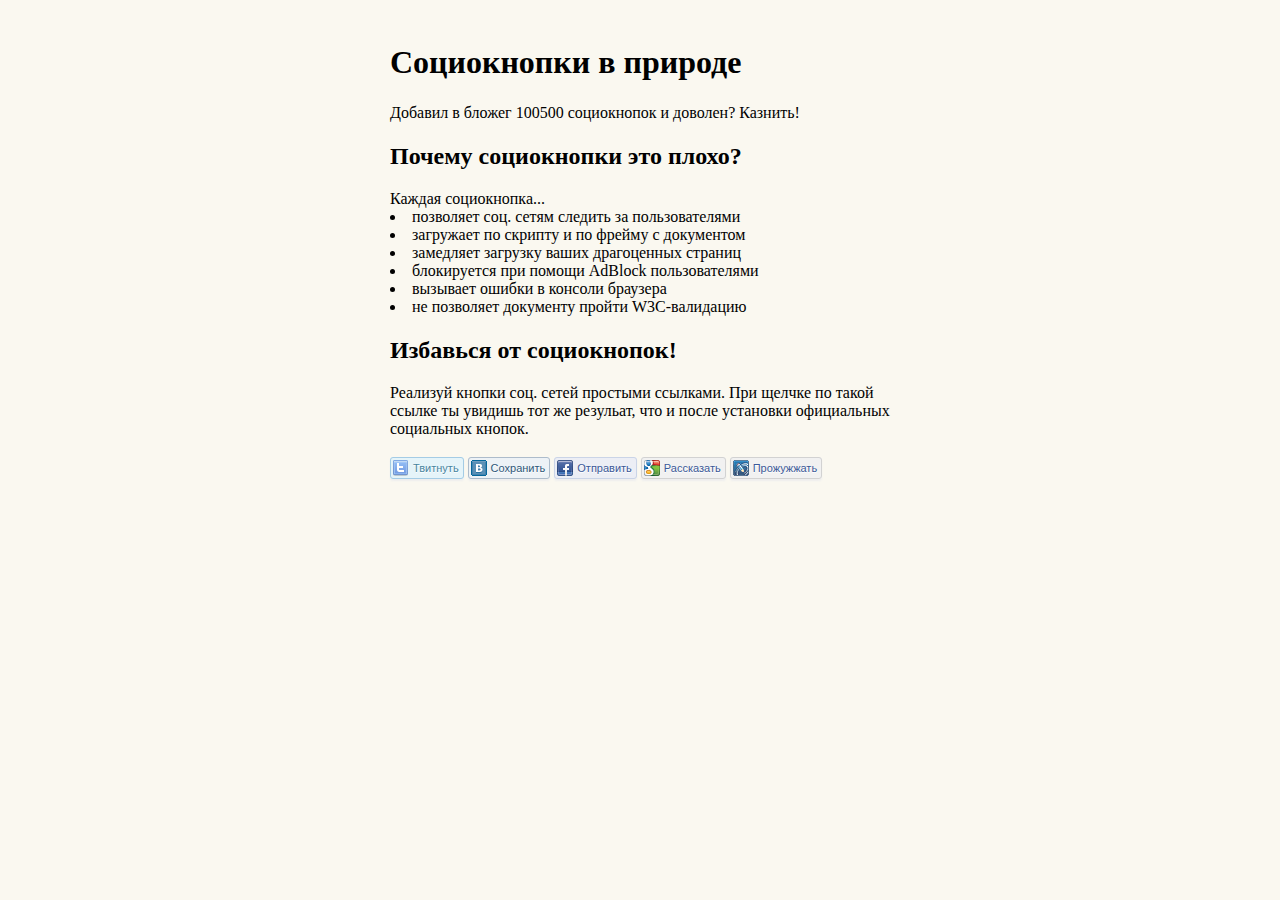
<file: index.html>
﻿<!DOCTYPE html>
<html>
<head>
	<meta charset="utf-8">
	<title>Социокнопки в природе</title>
	<meta name="description" content="">
    <meta name="keywords" content="">
	<link rel="stylesheet" href="style.css">
</head>
<body>
	<section id="content">
		<article id="text">
			<h1>Социокнопки в природе</h1>
			<p>Добавил в бложег 100500 социокнопок и доволен? Казнить!
			<h2>Почему социокнопки это плохо?</h2>
			<p>Каждая социокнопка...
			<ul>
				<li>позволяет соц. сетям следить за пользователями
				<li>загружает по скрипту и по фрейму с документом
				<li>замедляет загрузку ваших драгоценных страниц
				<li>блокируется при помощи AdBlock пользователями
				<li>вызывает ошибки в консоли браузера
				<li>не позволяет документу пройти W3C-валидацию
			</ul>
			<h2>Избавься от социокнопок!</h2>
			<p>Реализуй кнопки соц. сетей простыми ссылками. При щелчке по такой ссылке ты увидишь тот же резульат, что и после установки официальных социальных кнопок.
		</article> 
	</section>
	<div class="social">
	<a href="http://twitter.com/intent/tweet?url=http://gurylyov.github.io/socio/" class="tweet" target="_blank" title="Твитнуть сию страницу">Твитнуть</a>
	<a href="http://vk.com/share.php?url=http://gurylyov.github.io/socio/" class="vk" target="_blank" title="Сохранить сию страницу вк">Сохранить</a>
	<a href="http://www.facebook.com/sharer.php?u=http://gurylyov.github.io/socio/" class="fb" target="_blank" title="Отправть сию страницу в фб">Отправить</a>
	<a href="https://plus.google.com/share?url=http://gurylyov.github.io/socio/" class="google" target="_blank" title="Рассказать о сей странице в Г+">Рассказать</a>
	<a href="http://www.livejournal.com/update.bml?event=http://gurylyov.github.io/socio/" class="lj" target="_blank" title="Прожужжать весь ЖЖ сей страницею">Прожужжать</a>
	</div>
	</div>
<script>
document.onmousemove = function (c) {
c = c || window.event;
var b = c.target || c.srcElement;
if (b.title || b.alt) {
b.help = b.title || b.alt;
b.title = b.alt = ""
}
if (b.help) {
if (!document.getElementById("msg")) {
a = document.createElement("div");
a.style.cssText = "display:block;position:absolute;background:rgba(256,256,256,.5)";
a.id = "msg";
document.body.appendChild(a)
}
if (a.innerHTML != b.help) a.innerHTML = b.help;
var d = document.documentElement,
f = document.body;
b =c.pageX||c.clientX + (d && d.scrollLeft || f && f.scrollLeft || 0) - (d.clientLeft || 0);
d =c.pageY||c.clientY + (d && d.scrollTop || f && f.scrollTop || 0) - (d.clientTop  || 0);
a.style.left = 15 + b + "px";
a.style.top = 20 + d + "px";
}
else document.getElementById("msg") && document.body.removeChild(document.getElementById("msg"))
}
</script>
</body>
</html>
</file>
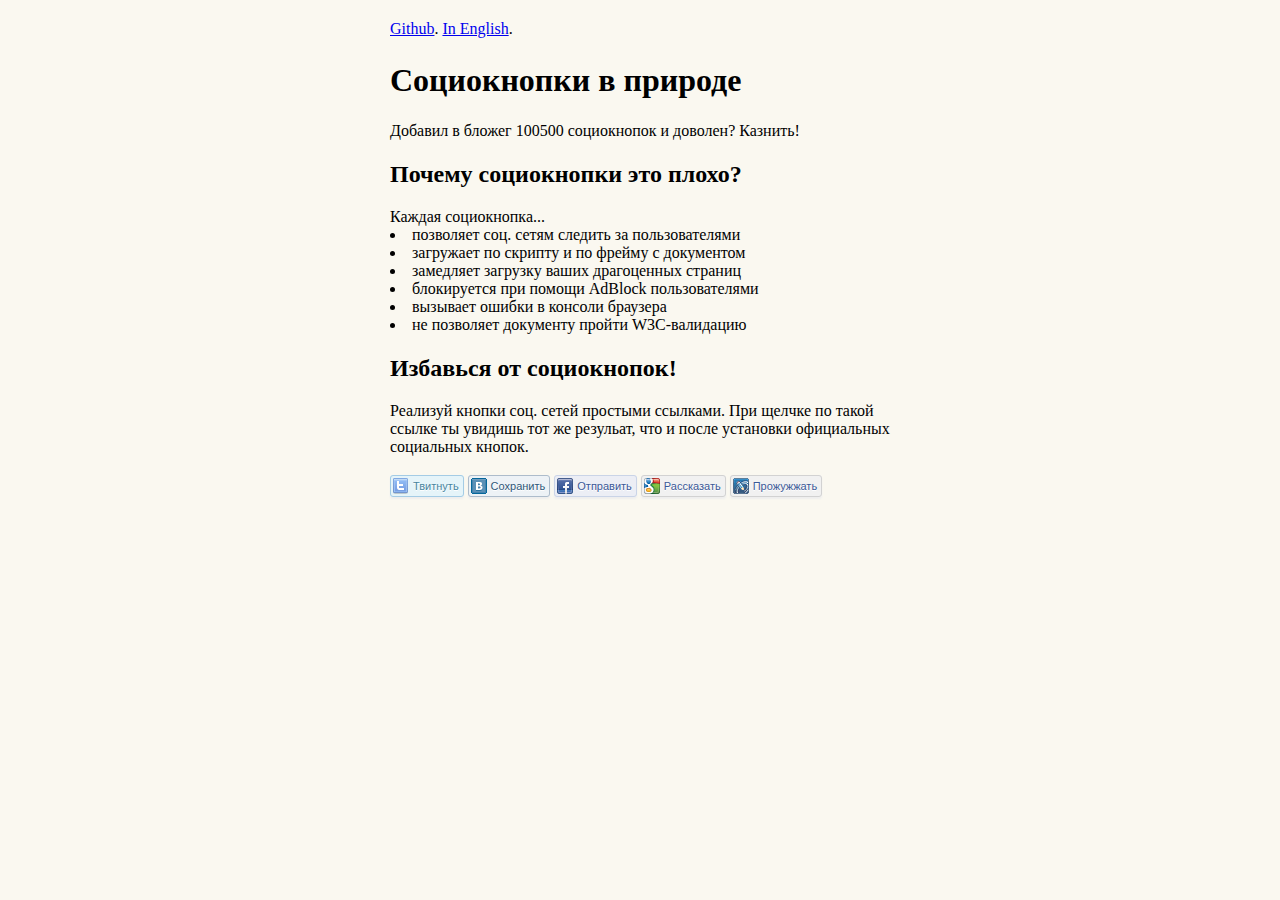
<file: index-ru.html>
﻿<!DOCTYPE html>
<html>
<head>
	<meta charset="utf-8">
	<title>Социокнопки в природе</title>
	<meta name="description" content="">
    <meta name="keywords" content="">
	<link rel="stylesheet" href="style.css">
</head>
<body>
	<section id="content">
		<article id="text">
			<a href="https://github.com/Gurylev/socio/">Github</a>. <a href="index.html">In English</a>.
			<h1>Социокнопки в природе</h1>
			<p>Добавил в бложег 100500 социокнопок и доволен? Казнить!
			<h2>Почему социокнопки это плохо?</h2>
			<p>Каждая социокнопка...
			<ul>
				<li>позволяет соц. сетям следить за пользователями
				<li>загружает по скрипту и по фрейму с документом
				<li>замедляет загрузку ваших драгоценных страниц
				<li>блокируется при помощи AdBlock пользователями
				<li>вызывает ошибки в консоли браузера
				<li>не позволяет документу пройти W3C-валидацию
			</ul>
			<h2>Избавься от социокнопок!</h2>
			<p>Реализуй кнопки соц. сетей простыми ссылками. При щелчке по такой ссылке ты увидишь тот же резульат, что и после установки официальных социальных кнопок.
		</article> 
	</section>
	<div class="social">
	<a href="http://twitter.com/intent/tweet?url=http://gurylyov.github.io/socio/" class="tweet" target="_blank" title="Твитнуть сию страницу">Твитнуть</a>
	<a href="http://vk.com/share.php?url=http://gurylyov.github.io/socio/" class="vk" target="_blank" title="Сохранить сию страницу вк">Сохранить</a>
	<a href="http://www.facebook.com/sharer.php?u=http://gurylyov.github.io/socio/" class="fb" target="_blank" title="Отправть сию страницу в фб">Отправить</a>
	<a href="https://plus.google.com/share?url=http://gurylyov.github.io/socio/" class="google" target="_blank" title="Рассказать о сей странице в Г+">Рассказать</a>
	<a href="http://www.livejournal.com/update.bml?event=http://gurylyov.github.io/socio/" class="lj" target="_blank" title="Прожужжать весь ЖЖ сей страницею">Прожужжать</a>
	</div>
	</div>
<script>
document.onmousemove = function (c) {
c = c || window.event;
var b = c.target || c.srcElement;
if (b.title || b.alt) {
b.help = b.title || b.alt;
b.title = b.alt = ""
}
if (b.help) {
if (!document.getElementById("msg")) {
a = document.createElement("div");
a.style.cssText = "display:block;position:absolute;background:rgba(256,256,256,.5)";
a.id = "msg";
document.body.appendChild(a)
}
if (a.innerHTML != b.help) a.innerHTML = b.help;
var d = document.documentElement,
f = document.body;
b =c.pageX||c.clientX + (d && d.scrollLeft || f && f.scrollLeft || 0) - (d.clientLeft || 0);
d =c.pageY||c.clientY + (d && d.scrollTop || f && f.scrollTop || 0) - (d.clientTop  || 0);
a.style.left = 15 + b + "px";
a.style.top = 20 + d + "px";
}
else document.getElementById("msg") && document.body.removeChild(document.getElementById("msg"))
}
</script>
</body>
</html>
</file>
<file: style.css>
* {margin: 0;padding: 0;}

body {
	margin: 20px auto;
	width: 500px;
	background: #FAF8F0;
	font: 1em/1.5em normal "Georgia", Sans;
}

ul {
	list-style: inside;
}

h1,h2 {
	padding: 10px 0;
	line-height: 2em;
}
h1 {
	font-size: 2em;
}

/* buttons */
.social {margin:20px 0;}

.social a
{
	padding: 4px 4px 4px 22px;
	height: 24px;
	border-radius: 3px;
	box-shadow: 0 2px 2px #EEE;
	text-decoration: none;
	text-shadow: 0px 1px 0px white;
	font-size: 11px;
	font-family: tahoma, verdana, arial, sans-serif, 'Lucida Sans';
}
.social a:hover
{
	box-shadow: none;
	text-shadow: none;
}
.tweet, .tweet:visited
{
	padding: 4px 4px 4px 22px;
	width: 78px;
	border: 1px solid #a4cce5;
	background: #e5f4f9 url('[data-uri]') 2px 2px no-repeat;
	color: #48859f;
}
.tweet:hover, .tweet:visited:hover, .tweet.hover, .tweet:visited.hover
{
	border: 1px solid #8596A9;
	background: #cfe8f4 url('[data-uri]') 2px 2px no-repeat;
	color: #2F5879;
}  
  
.vk, .vk:visited
{
	width: 90px;
	border: 1px solid #ADBCCB;
	background: #EDF2F6 url('[data-uri]') 2px 2px no-repeat;
	color: #2F5879;
}
.vk:hover, .vk:visited:hover, .vk.hover, .vk:visited.hover
{
	border: 1px solid #8596A9;
	background: #E3EAF1 url('[data-uri]') 2px 2px no-repeat;
	color: #2F5879;
}
.fb, .fb:visited
{
	width: 90px;
	border: 1px solid #CAD4E7;
	background: #ECEEF5 url('[data-uri]') 2px 2px no-repeat;
	color: #3B5998;
}
.fb:hover, .fb:visited:hover, .fb.hover, .fb:visited.hover
{
	border: 1px solid #9DACCE;
	background: #ECEEF5 url('[data-uri]') 2px 2px no-repeat;
	color: #2F5879;
} 
.google, .google:visited
{
	width: 90px;
	border: 1px solid #D2D2D2;
	background: #F1F1F1 url('[data-uri]') 2px 2px no-repeat;
	color: #3B5998;
}
.google:hover, .google:visited:hover, .google.hover, .google:visited.hover  {
	border: 1px solid #969696;
	background: #F3F3F3 url('[data-uri]') 2px 2px no-repeat;
	color: #2F5879;
} 
.lj, .lj:visited
{
	width: 90px;
	border: 1px solid #D2D2D2;
	background: #F1F1F1 url('[data-uri]') 2px 2px no-repeat;
	color: #3B5998;
}
.lj:hover, .lj:visited:hover, .lj.hover, .lj:visited.hover  {
	border: 1px solid #969696;
	background: #F3F3F3 url('[data-uri]') 2px 2px no-repeat;
	color: #2F5879;
}
</file>
